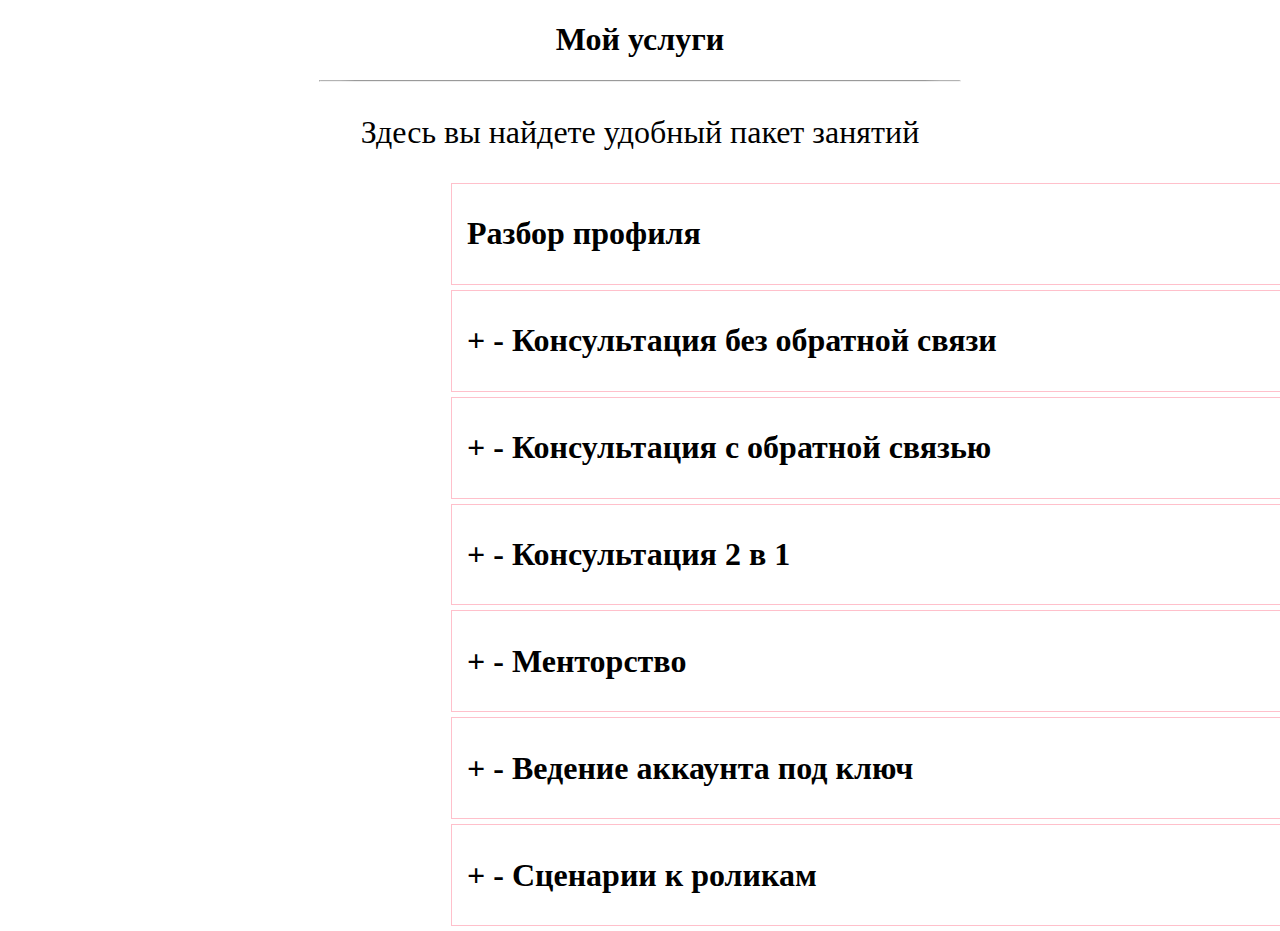
<file: yslygi_sizintseva/yslygi.html>
<!DOCTYPE html>
<html lang="en">
  <head>
    <meta charset="UTF-8" />
    <meta http-equiv="X-UA-Compatible" content="IE=edge" />
    <meta name="viewport" content="width=device-width, initial-scale=1.0" />
    <title>Мой Услуги</title>
    <link rel="stylesheet" href="./style.css/style.css" />
  </head>
  <body>
    <header>
      <div class="yslygi">
        <div class="ylsygi-text">
          <h1>Мой услуги</h1>
          <hr />
          <p>Здесь вы найдете удобный пакет занятий</p>
        </div>
      </div>
    </header>
    <section id="My-services">
        <div class="My-services">
          <div class="inner">
            <div class="My-services-card">
              <div class="conteiner" >
                <div class="item">
                  <input class="input" type="checkbox"  id="services">
                  <label class="title" for="services"><h1>Разбор профиля</h1>
                  </label>
                  <div class="text">
                    <p class="p2">Что входит в разбор профиля? <br>
                      1. Разбор Вашего никнейма <br>
                      2. Разбор аватарки <br>
                      3. Разбор шапки профиля <br>
                      4. Разбор каждого видеоролик <br>
                      5. Выявление ошибок <br>
                      6. Рекомендации по ведению аккаунта <br>
                      7. Ответы на Ваши вопросы <br>
                      8. Обратная связь в течении дня <br>
                      
                      Формат: переписка в чате/аудиосообщения
                      <br>
                      <h1>Стоимость: 4500 рублей
                      </h1>
                      </p>
                      <button><a href="https://t.me/Katerina_sizintseva">Заказать</a></button>
                  </div>
                </div>
  
                
                <div class="item">
                  <input class="input" type="checkbox"  id="services2">
                  <label class="title" for="services2"><h1>+ - Консультация без обратной связи
                  </h1>
                  </label>
                  <div class="text">
                    <p class="p2">Консультация без обратной связи походит для тех, у кого есть определенные
                      сложности с аккаунтом (продвижение/монетизация/бан аккаунта)
                      Цель консультации: решить Вашу проблему
                      <br>
                      Что входит в консультацию?<br>
                      1.Разбор Вашей проблемы<br>
                      2.Полный анализ Вашего профиля и видеороликов<br>
                      3.Анализ сильных и слабых сторон<br>
                      4.Рекомендации по продвижению аккаунта<br>
                      5.Ответы на Ваши вопросы<br>
                      
                      Формат: 1 консультация по аудио/видеозвоноку от 1ч до 2ч (в зависимости от сложности Вашей проблемы)
                      <br>
                      <h1>Стоимость: 7000 рублей
                      </h1>
                      </p>
                      <button><a href="https://t.me/Katerina_sizintseva">Заказать</a></button>
                  </div>
                </div>
                
  
                <div class="item">
                  <input class="input" type="checkbox"  id="services3">
                  <label class="title" for="services3"><h1>+ - Консультация с обратной связью
                  </h1>
                  </label>
                  <div class="text">
                    <p class="p2">Включает в себя 1 созвон и обратную связь от меня в течении недели в чате (переписка/аудиосообщения)
                      Подходит как для новичков, так и для тех, у кого уже есть аккаунт.
                      Цель консультации: неделя совместной работы на Ваш результат
                      <br>
                      <br>
                      <br>
                      Что входит в консультацию?<br>
                      1.Полный анализ Вашего аккаунта (ник, аватар, шапка профиля, видеоролики)<br>
                      2.Анализ сильных и слабых сторон<br>
                      3.Анализ конкурентов и ЦА<br>
                      4.Совместная проработка стратегии продвижения аккаунта<br>
                      5.Упаковка аккаунта<br>
                      6.Проработка контент-плана, сценариев и заголовков (как правильно писать сценарии и где брать идеи)<br>
                      7.Создание вирусных роликов (что и как снимать, чтобы ролики набирали миллионные просмотры)<br>
                      8.Монетизация блога (как привлечь клиентов/рекламодателей, способы заработка через тик ток)<br>
                      9.Поддержка и мотивация от меня<br>
                      10. Обратная связь в течении недели в чате (переписка/аудиосообщения)<br>
                      11. Ответы на Ваши вопросы<br>
                      12.Секретный чат (после консультации добавляю Вас в общий чат моих учеников)<br>
                      
                      Формат: 1 консультация по аудио/видеозвоноку (от 2 часов) + обратная связь каждый день 
                      в течении недели (переписка/аудиосообшения)
                      <br>
                      <h1>Стоимость: 12.000 рублей
                      </h1>
                      </p>
                      <button><a href="https://t.me/Katerina_sizintseva">Заказать</a></button>
                  </div>
                </div>
  
                <div class="item">
                  <input class="input" type="checkbox"  id="services4">
                  <label class="title" for="services4"><h1>+ - Консультация 2 в 1
  
                  </h1>
                  </label>
                  <div class="text">
                    <p class="p2">Включает в себя 2 созвона и обратную связь от меня в течении 2 недель в чате (переписка/аудиосообщения)
                      Подходит как для новичков, так и для тех, у кого уже есть аккаунт.
                      Цель консультации: 2 недели совместной работы на Ваш результат
                      <br>
                      <br>
                      <br>
                      
                      Что входит в консультацию?
                      <br>
                      1.Разработка стратегии продвижения аккаунта<br>
                      2.Полный анализ Вашего аккаунта (ник, аватар, шапка профиля, видеоролики)<br>
                      3.Анализ сильных и слабых сторон<br>
                      4.Анализ конкурентов и ЦА<br>
                      5.Совместная проработка стратегии продвижения аккаунта<br>
                      6.Упаковка аккаунта<br>
                      7.Проработка контент-плана, сценариев и заголовков (как правильно писать сценарии и где брать идеи)<br>
                      8.Создание вирусных роликов (что и как снимать, чтобы ролики набирали миллионные просмотры)<br>
                      9.Монетизация блога (как привлечь клиентов/рекламодателей, способы заработка через тик ток)<br>
                      10.Поддержка и мотивация от меня<br>
                      11. Обратная связь в течении недели в чате (переписка/аудиосообщения)<br>
                      12. Ответы на Ваши вопросы<br>
                      13.Секретный чат (после консультации добавляю Вас в общий чат моих учеников)<br>
                      <br>
                      Формат: 2 консультации по аудио/видеозвоноку (от 2 часов) + обратная связь каждый день 
                      в течении недели (переписка/аудиосообшения)
                      <br>
                      <h1>Стоимость: 18.000 рублей
                      </h1>
                      
                      </p>
                      <button><a href="https://t.me/Katerina_sizintseva">Заказать</a></button>
                  </div>
                </div>
  
  
                <div class="item">
                  <input class="input" type="checkbox"  id="services5">
                  <label class="title" for="services5"><h1>+ - Менторство</h1>
                  </label>
                  <div class="text">
                    <p class="p2">Включает в себя 4 созвона и обратную связь от меня в течении месяца в чате (переписка/аудиосообщения)
                      <br>
                      <br>
                      <br>
  
                      Подходит как для новичков, так и для тех, у кого уже есть аккаунт.
                      Цель менторства: месяц совместной работы (один на один) на Ваш результат
                      <br>
                      <br>
                      Что входит в менторство?
                      <br>
                      1.Разработка стратегии продвижения аккаунта (определяемся с тематикой, прорабатываем уникальный образ
                      и фирменную подачу)<br>
                      2.Упаковка аккаунта (ник, шапка профиля, аватар, заголовки)<br>
                      3.Анализ ЦА и конкурентов<br>
                      4.Совместная проработка контент-плана, сценариев и рубрик (научу писать цепляющие сценарии 
                      и подбирать кричащие заголовки, придумывать креативные идеи)<br>
                      5.Мастермайнд по приложению тик ток, съемке и монтажу (научу тебя снимать/монтировать)<br>
                      6.Секретные фишки по продвижению (научу цеплять аудиторию создавать вирусные ролики)<br>
                      7.Виды банов в тик ток (как их избежать)<br>
                      8.Алгоритмы и работа с аналитикой<br>
                      9.Работа на камеру (избавляемся от страхов и неуверенности в себе)<br>
                      10.Прямые эфиры (как привлекать аудиторию, о чем говорить, проведем совместный эфир)<br>
                      11. Монетизация аккаунта (как заработать на своем блоге, как привлечь клиентов/рекламодателей,
                       прогрев аудитории на покупку Ваших продуктов/услуг)<br>
                      12.Перелив аудитории в другие социальные сети<br>
                      13.Проверка каждого ролика перед публикацией<br>
                      14.Проверка домашних заданий<br>
                      15. Секретный чат (после менторства добавляю Вас в общий чат моих учеников)<br>
                      16.Поддержка и мотивация от меня<br>
                      +Бонус – мой гайд по продвижению в тик ток в подарок, пиар на моей странице + неделя дополнительного взаимодействия
                      <br>
                      <br>
                      
                      Формат: 4 консультации по аудио/видеозвонку (от 2 часов)  + обратная связь каждый день (переписка/аудиосообшения)
                      
                      <br>
                      <br>
                      <h1>Стоимость: 30.000 рублей
                      </h1>


                      </p>
                      <button><a href="https://t.me/Katerina_sizintseva">Заказать</a></button>
                  </div>
                </div>
  
  
                <div class="item">
                  <input class="input" type="checkbox"  id="services6">
                  <label class="title" for="services6"><h1>+ - Ведение аккаунта под ключ
                    
                  </h1>
                  </label>
                  <div class="text">
                    <p class="p2">Полностью сделаю всю работу за Вас. Стоимость зависит от выполняемых мной задач.
                      <br>
                      <br>
                      Что входит?
                      <br>
                      1.Разработка стратегии аккаунта<br>
                      2.Упаковка аккаунта<br>
                      3.Анализ ЦА и конкурентов<br>
                      4.Создание контент-плана сценариев<br>
                      5.Съемка и монтаж роликов (по 2-3 ролика в день)<br>
                      5.Контент для прямых эфиров<br>
                      6.Перелив аудитории в другие соц.сети<br>
                      7.Ответы на комментарии<br>
                      8.Обратная связь 24/7<br>
                      9.Индивидуальная консультация от меня<br>
                      <br>
                      Гарантия: минимум 10.000 подписчиков за месяц
                      <br>
                      <h1></h1>
                      </p>
                      <button><a href="https://t.me/Katerina_sizintseva">Заказать</a></button>
                  </div>
                </div>
  
  
                <div class="item">
                  <input class="input" type="checkbox"  id="services7">
                  <label class="title" for="services7"><h1>+ - Сценарии к роликам
  
                    
                  </h1>
                  </label>
                  <div class="text">
                    <p class="p2">
                      Полностью сделаю всю работу за Вас. Стоимость зависит от выполняемых мной задач.
                      <br>
                      <br>  
                      30 сценариев для Ваших роликов.
                      <br>
  Исходя из тематики Вашего блога составляю Вам контент-план и приписываю сценарии к каждому ролику
  <br>
  <button><a href="https://t.me/Katerina_sizintseva">Заказать</a></button>
                      </p>
                  </div>
                </div>
              </div>
              </div>
            </div>
          </div>
        </div>
      </section>
  </body>
</html>
</file>
<file: yslygi_sizintseva/style.css/style.css>
/*
* Prefixed by https://autoprefixer.github.io
* PostCSS: v8.3.6,
* Autoprefixer: v10.3.1
* Browsers: last 4 version
*/

body {
  margin: 0;
  padding: 0;
  -webkit-box-sizing: border-box;
  box-sizing: border-box;
}

button {
  padding: 26px 36px;
  border-radius: 55px;
  border: none;
  background-color: #ff4dd2;
  color: white;
  cursor: pointer;
}

button a {
  font-size: 1.2rem;
  color: white;
}

img {
  width: 45px;
}

.ylsygi-text {
  text-align: center;
}

.ylsygi-text {
  font-size: 1rem;
}

.ylsygi-text hr {
  width: 50%;
  border-radius: 20%;
}

hr {
  width: 50%;
}

a {
  text-decoration: none;
}

hr ~ p {
  font-size: 1rem;
}

.ylsygi-text p {
  font-size: 2rem;
}

.container {
  max-width: 500px;
  margin: 20px auto;
}

.item {
  width: 900px;
  -webkit-transform: translate(50%);
  -ms-transform: translate(50%);
  transform: translate(50%);
  margin-bottom: 5px;
  border: 1px solid pink;
}

.title {
  display: block;
  padding: 10px 15px;
  position: relative;
  color: black;
  cursor: pointer;
  -webkit-transition: background 0.2s ease-out;
  -o-transition: background 0.2s ease-out;
  transition: background 0.2s ease-out;
}

.title:after {
  content: "";
  display: block;
  border-style: solid;
  border-width: 8px 5px 0 5px;
  border-color: black transparent transparent transparent;
  position: absolute;
  top: 50%;
  right: 15px;
  -webkit-transform: translateY(-50%);
  -ms-transform: translateY(-50%);
  transform: translateY(-50%);
}

.title:hover {
  background-color: #e689f5;
}

.input {
  width: 0;
  height: 0;
  -webkit-appearance: none;
  -moz-appearance: none;
  appearance: none;
  position: absolute;
}

.input:checked ~ .title {
  background-color: #e689f5;
}

.input:checked ~ .title:after {
  border-style: solid;
  border-width: 0 5px 8px 5px;
  border-color: transparent transparent #fff transparent;
}

.input:checked ~ .text {
  display: block;
}

.text {
  display: none;
  padding: 10px 15px;
  color: black;
  font-size: 14px;
}

.p2 {
  font-size: 1.4rem;
}

.logo {
  width: 370px;
  border-radius: 50%;
}

.footer {
  background: rgb(0, 0, 0);
  background: -webkit-gradient(
    linear,
    left top,
    right top,
    from(rgba(0, 0, 0, 1)),
    color-stop(69%, rgba(149, 29, 253, 1)),
    color-stop(90%, rgba(195, 30, 30, 1)),
    to(rgba(228, 16, 109, 0.9248074229691877))
  );
  background: -o-linear-gradient(
    left,
    rgba(0, 0, 0, 1) 0%,
    rgba(149, 29, 253, 1) 69%,
    rgba(195, 30, 30, 1) 90%,
    rgba(228, 16, 109, 0.9248074229691877) 100%
  );
  background: linear-gradient(
    90deg,
    rgba(0, 0, 0, 1) 0%,
    rgba(149, 29, 253, 1) 69%,
    rgba(195, 30, 30, 1) 90%,
    rgba(228, 16, 109, 0.9248074229691877) 100%
  );
  display: -webkit-box;
  display: -ms-flexbox;
  display: flex;
  -webkit-box-pack: justify;
  -ms-flex-pack: justify;
  justify-content: space-between;
}

.footer-conteiner {
  width: 50%;
  margin: 0 auto;
}

.p-logo {
  color: white;
}

.links a {
  color: white;
}

.links {
  margin: 200px 159px 0 0;
}

@media (max-width: 720px) {
  .ylsygi-text p {
    font-size: 22px;
  }

  .ylsygi-text h1 {
    font-size: 47px;
  }

  .item {
    width: 278px;
    margin: 0 0 34px -54px;
  }
} ;
</file>
